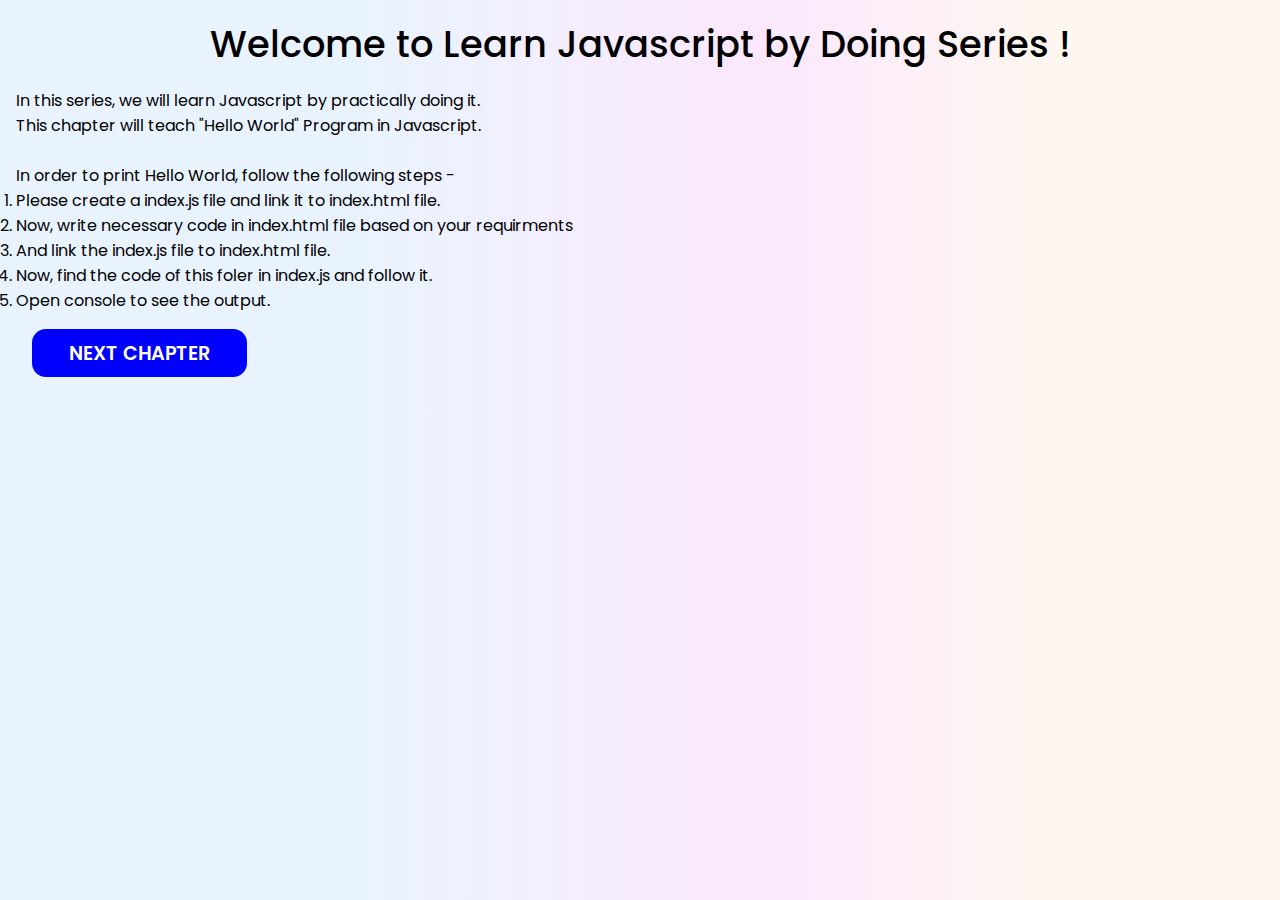
<file: begineers-part-1/ch-1_hello-world/index.html>
<!DOCTYPE html>
<html lang="en">
    <head>
        <meta charset="UTF-8">
        <meta http-equiv="X-UA-Compatible" content="IE=edge">
        <meta name="viewport" content="width=device-width, initial-scale=1.0">
        <title>Hellow World</title>
        <link rel="stylesheet" href="css/style.css">
    </head>
    <body>
        <main class="container">
            <div class="common-container">
                <h1 class="main-heading">
                    Welcome to Learn Javascript by Doing Series !
                </h1>
            </div>
            <p class="main-para">
                In this series, we will learn Javascript by practically doing it.
                <br>
                This chapter will teach "Hello World" Program in Javascript.
            </p>
            <br>
            <p class="secondnd-para">
                In order to print Hello World, follow the following steps -
                <ol>
                    <li>Please create a index.js file and link it to index.html file.</li>
                    <li>Now, write necessary code in index.html file based on your requirments</li>
                    <li>And link the index.js file to index.html file.</li>
                    <li>Now, find the code of this foler in index.js and follow it.</li>
                    <li>Open console to see the output.</li>
                </ol>
            </p>
            <a href="../ch-2_statements_and_comments/index.html">
                <button class="next-page">
                    NEXT CHAPTER
                </button>
            </a>
        </main>
        <script src="js/index.js"></script>
    </body>
</html>
</file>
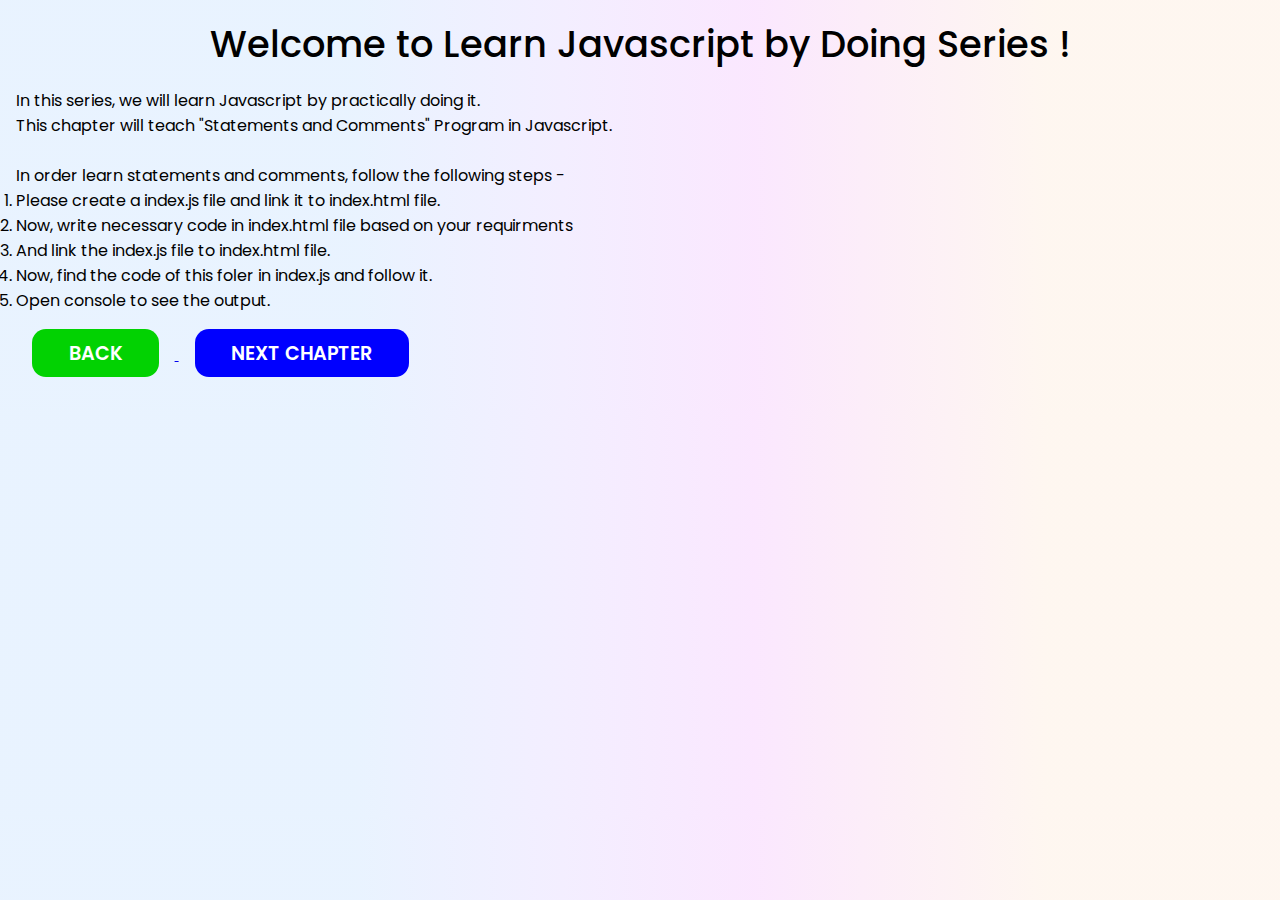
<file: begineers-part-1/ch-2_statements_and_comments/index.html>
<!DOCTYPE html>
<html lang="en">
    <head>
        <meta charset="UTF-8">
        <meta http-equiv="X-UA-Compatible" content="IE=edge">
        <meta name="viewport" content="width=device-width, initial-scale=1.0">
        <title>Hellow World</title>
        <link rel="stylesheet" href="css/style.css">
    </head>
    <body>
        <main class="container">
            <div class="common-container">
                <h1 class="main-heading">
                    Welcome to Learn Javascript by Doing Series !
                </h1>
            </div>
            <p class="main-para">
                In this series, we will learn Javascript by practically doing it.
                <br>
                This chapter will teach "Statements and Comments" Program in Javascript.
            </p>
            <br>
            <p class="secondnd-para">
                In order learn statements and comments, follow the following steps -
                <ol>
                    <li>Please create a index.js file and link it to index.html file.</li>
                    <li>Now, write necessary code in index.html file based on your requirments</li>
                    <li>And link the index.js file to index.html file.</li>
                    <li>Now, find the code of this foler in index.js and follow it.</li>
                    <li>Open console to see the output.</li>
                </ol>
            </p>
            <a href="../ch-1_hello-world/index.html">
                <button class="back-page">
                    BACK
                </button>
            </a>
            <a href="../ch-3_javascript_variables/index.html">
                <button class="next-page">
                    NEXT CHAPTER
                </button>
            </a>
        </main>
        <script src="js/index.js"></script>
    </body>
</html>
</file>
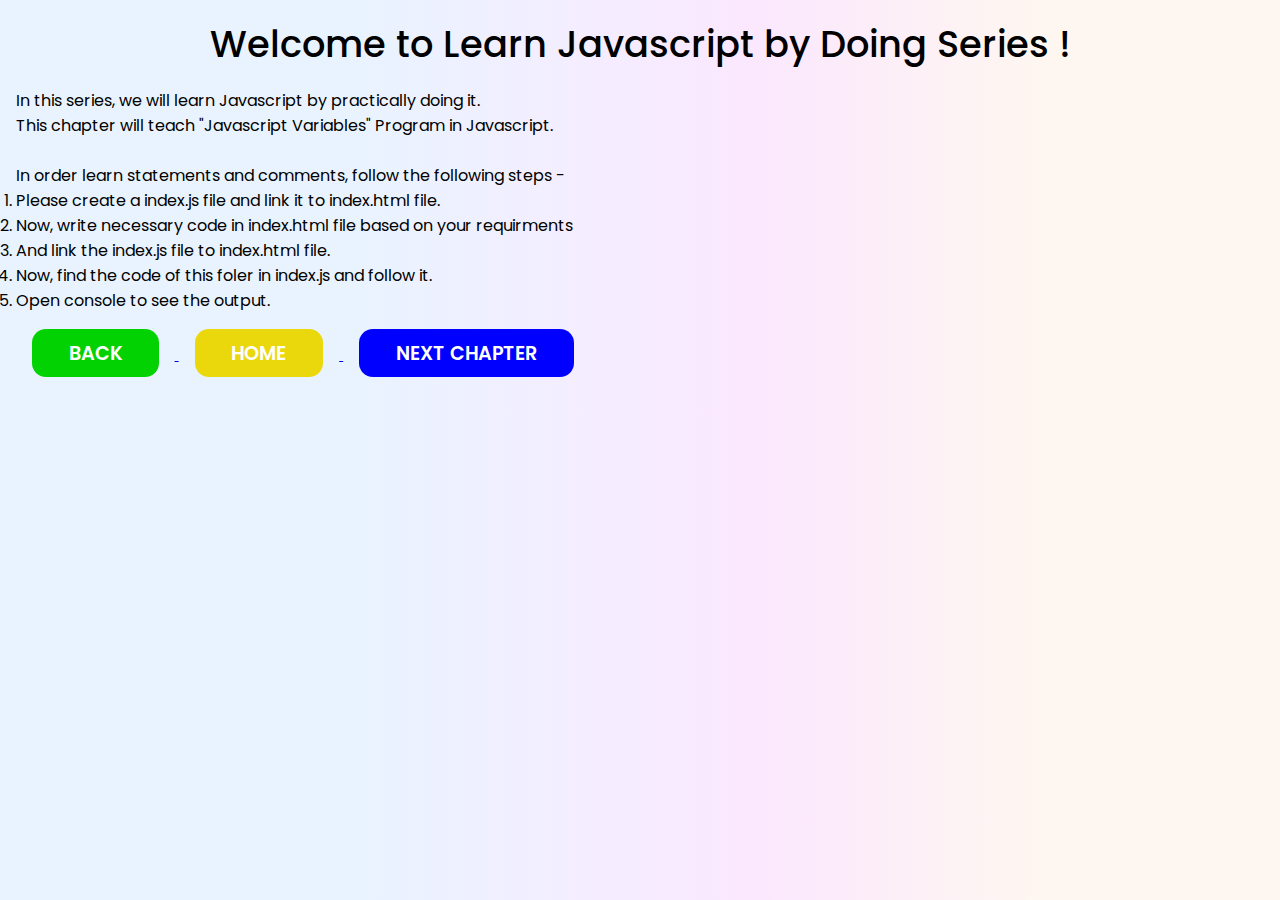
<file: begineers-part-1/ch-3_javascript_variables/index.html>
<!DOCTYPE html>
<html lang="en">
    <head>
        <meta charset="UTF-8">
        <meta http-equiv="X-UA-Compatible" content="IE=edge">
        <meta name="viewport" content="width=device-width, initial-scale=1.0">
        <title>Hellow World</title>
        <link rel="stylesheet" href="css/style.css">
    </head>
    <body>
        <main class="container">
            <div class="common-container">
                <h1 class="main-heading">
                    Welcome to Learn Javascript by Doing Series !
                </h1>
            </div>
            <p class="main-para">
                In this series, we will learn Javascript by practically doing it.
                <br>
                This chapter will teach "Javascript Variables" Program in Javascript.
            </p>
            <br>
            <p class="secondnd-para">
                In order learn statements and comments, follow the following steps -
                <ol>
                    <li>Please create a index.js file and link it to index.html file.</li>
                    <li>Now, write necessary code in index.html file based on your requirments</li>
                    <li>And link the index.js file to index.html file.</li>
                    <li>Now, find the code of this foler in index.js and follow it.</li>
                    <li>Open console to see the output.</li>
                </ol>
            </p>
            <a href="../ch-2_statements_and_comments/index.html">
                <button class="back-page">
                    BACK
                </button>
            </a>
            <a href="../ch-1_hello-world/index.html">
                <button class="home-page">
                    HOME
                </button>
            </a>
            <a href="../ch-4_operators_in_javascript/index.html">
                <button class="next-page">
                    NEXT CHAPTER
                </button>
            </a>
        </main>
        <script src="js/index.js"></script>
    </body>
</html>
</file>
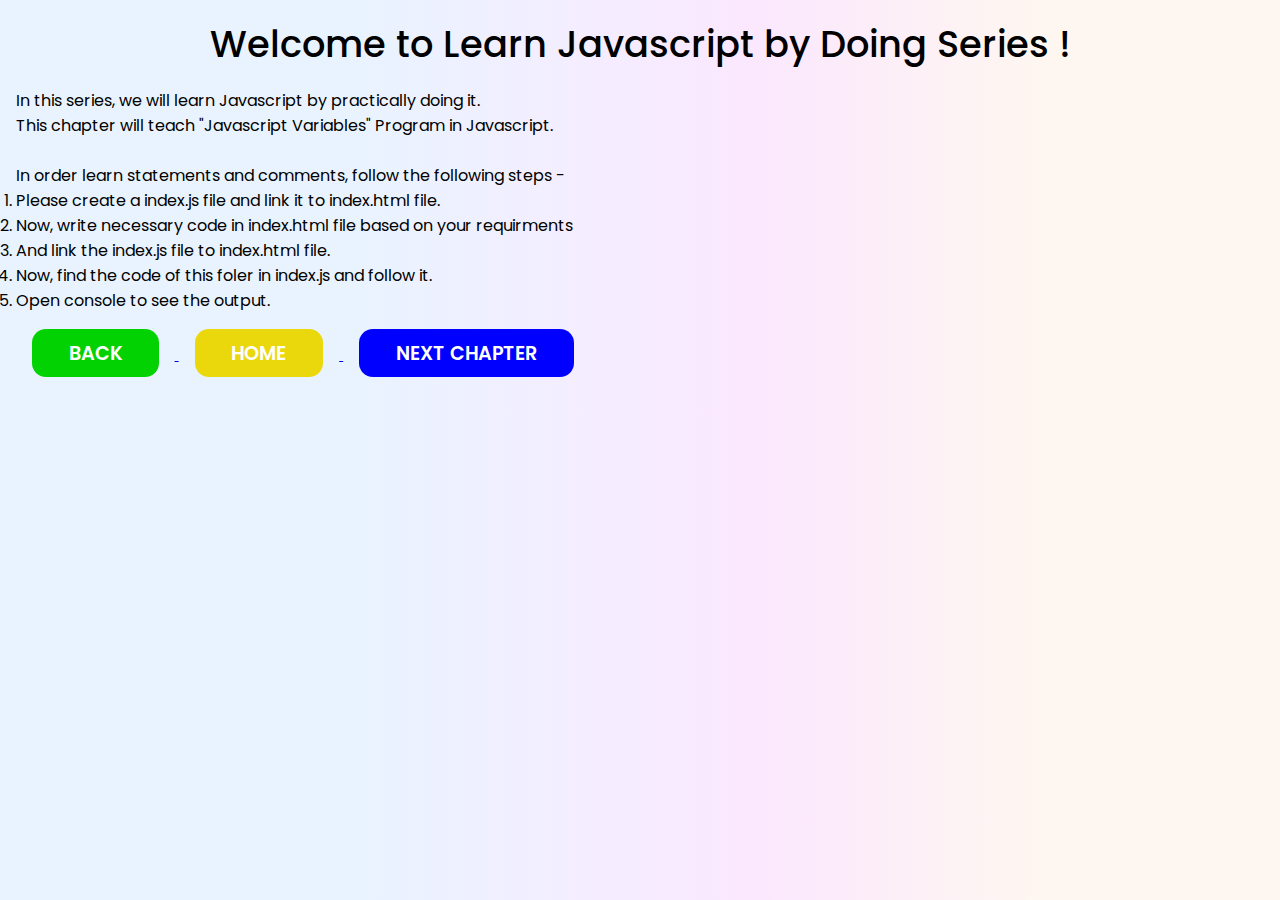
<file: begineers-part-1/ch-4_operators_in_javascript/index.html>
<!DOCTYPE html>
<html lang="en">
    <head>
        <meta charset="UTF-8">
        <meta http-equiv="X-UA-Compatible" content="IE=edge">
        <meta name="viewport" content="width=device-width, initial-scale=1.0">
        <title>Hellow World</title>
        <link rel="stylesheet" href="css/style.css">
    </head>
    <body>
        <main class="container">
            <div class="common-container">
                <h1 class="main-heading">
                    Welcome to Learn Javascript by Doing Series !
                </h1>
            </div>
            <p class="main-para">
                In this series, we will learn Javascript by practically doing it.
                <br>
                This chapter will teach "Javascript Variables" Program in Javascript.
            </p>
            <br>
            <p class="secondnd-para">
                In order learn statements and comments, follow the following steps -
                <ol>
                    <li>Please create a index.js file and link it to index.html file.</li>
                    <li>Now, write necessary code in index.html file based on your requirments</li>
                    <li>And link the index.js file to index.html file.</li>
                    <li>Now, find the code of this foler in index.js and follow it.</li>
                    <li>Open console to see the output.</li>
                </ol>
            </p>
            <a href="../ch-3_javascript_variables/index.html">
                <button class="back-page">
                    BACK
                </button>
            </a>
            <a href="../ch-1_hello-world/index.html">
                <button class="home-page">
                    HOME
                </button>
            </a>
            <a href="../ch-5_operators_in_javascript/index.html">
                <button class="next-page">
                    NEXT CHAPTER
                </button>
            </a>
        </main>
        <script src="js/index.js"></script>
    </body>
</html>
</file>
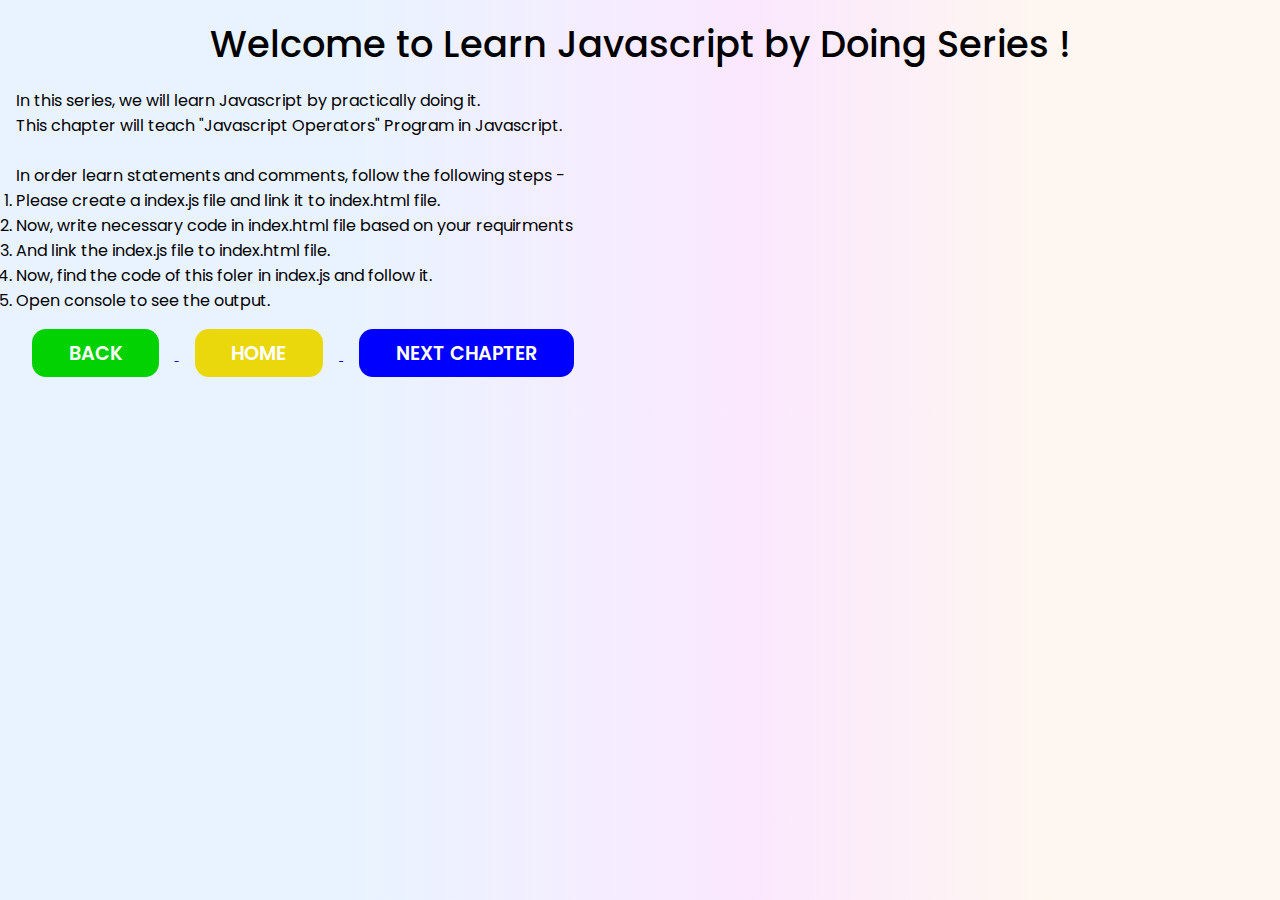
<file: begineers-part-1/ch-5_operators_in_javascript/index.html>
<!DOCTYPE html>
<html lang="en">
    <head>
        <meta charset="UTF-8">
        <meta http-equiv="X-UA-Compatible" content="IE=edge">
        <meta name="viewport" content="width=device-width, initial-scale=1.0">
        <title>Hellow World</title>
        <link rel="stylesheet" href="css/style.css">
    </head>
    <body>
        <main class="container">
            <div class="common-container">
                <h1 class="main-heading">
                    Welcome to Learn Javascript by Doing Series !
                </h1>
            </div>
            <p class="main-para">
                In this series, we will learn Javascript by practically doing it.
                <br>
                This chapter will teach "Javascript Operators" Program in Javascript.
            </p>
            <br>
            <p class="secondnd-para">
                In order learn statements and comments, follow the following steps -
                <ol>
                    <li>Please create a index.js file and link it to index.html file.</li>
                    <li>Now, write necessary code in index.html file based on your requirments</li>
                    <li>And link the index.js file to index.html file.</li>
                    <li>Now, find the code of this foler in index.js and follow it.</li>
                    <li>Open console to see the output.</li>
                </ol>
            </p>
            <a href="../ch-4_operators_in_javascript/index.html">
                <button class="back-page">
                    BACK
                </button>
            </a>
            <a href="../ch-1_hello-world/index.html">
                <button class="home-page">
                    HOME
                </button>
            </a>
            <a href="../ch-6_conditional_statements/index.html">
                <button class="next-page">
                    NEXT CHAPTER
                </button>
            </a>
        </main>
        <script src="js/index.js"></script>
    </body>
</html>
</file>
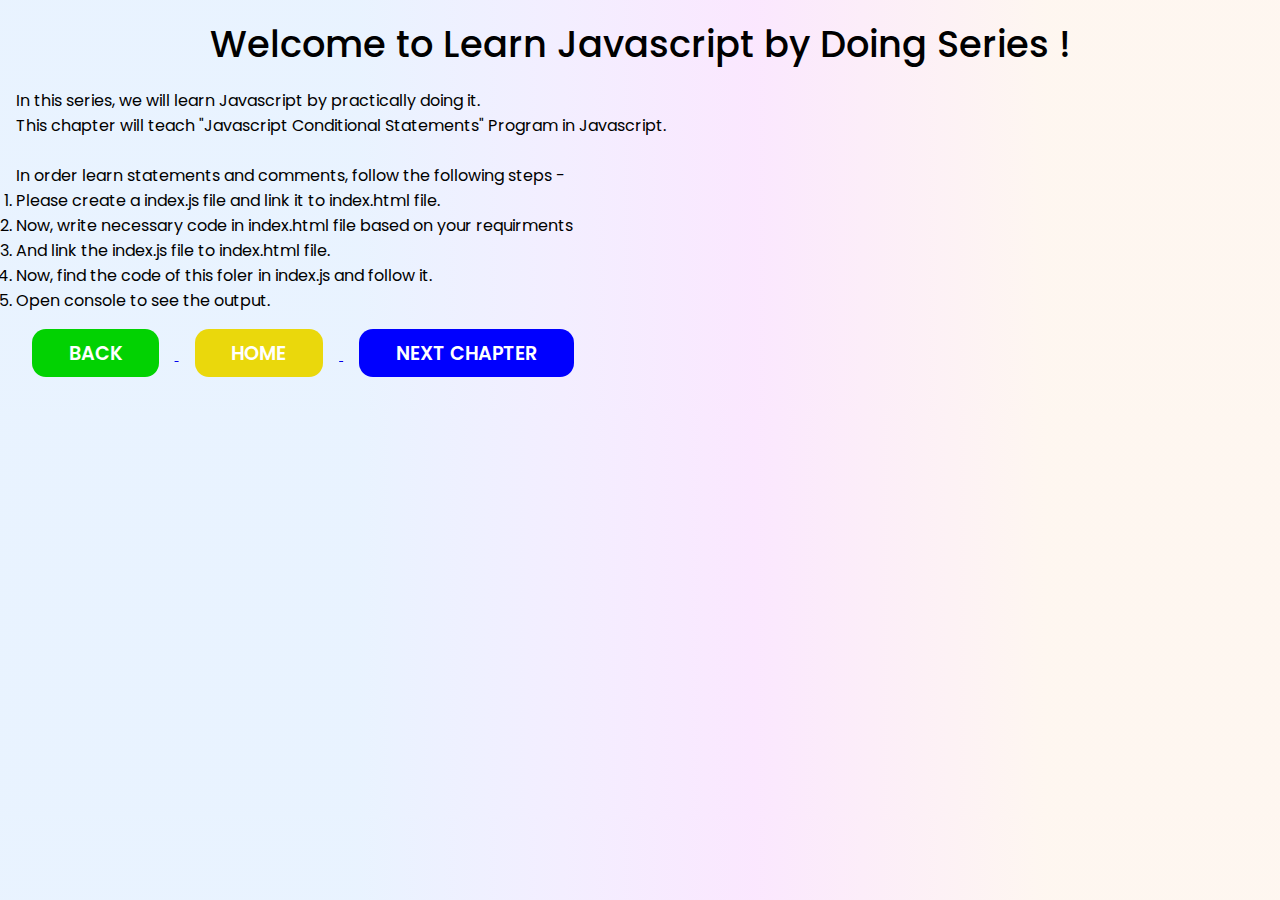
<file: begineers-part-1/ch-6_conditional_statements/index.html>
<!DOCTYPE html>
<html lang="en">
    <head>
        <meta charset="UTF-8">
        <meta http-equiv="X-UA-Compatible" content="IE=edge">
        <meta name="viewport" content="width=device-width, initial-scale=1.0">
        <title>Hellow World</title>
        <link rel="stylesheet" href="css/style.css">
    </head>
    <body>
        <main class="container">
            <div class="common-container">
                <h1 class="main-heading">
                    Welcome to Learn Javascript by Doing Series !
                </h1>
            </div>
            <p class="main-para">
                In this series, we will learn Javascript by practically doing it.
                <br>
                This chapter will teach "Javascript Conditional Statements" Program in Javascript.
            </p>
            <br>
            <p class="secondnd-para">
                In order learn statements and comments, follow the following steps -
                <ol>
                    <li>Please create a index.js file and link it to index.html file.</li>
                    <li>Now, write necessary code in index.html file based on your requirments</li>
                    <li>And link the index.js file to index.html file.</li>
                    <li>Now, find the code of this foler in index.js and follow it.</li>
                    <li>Open console to see the output.</li>
                </ol>
            </p>
            <a href="../ch-3_javascript_variables/index.html">
                <button class="back-page">
                    BACK
                </button>
            </a>
            <a href="../ch-1_hello-world/index.html">
                <button class="home-page">
                    HOME
                </button>
            </a>
            <a href="../ch-7_loops_in_javascript/index.html">
                <button class="next-page">
                    NEXT CHAPTER
                </button>
            </a>
        </main>
        <!-- <script src="js/index.js"></script> -->
        <script src="js/even_odd.js"></script>
    </body>
</html>
</file>
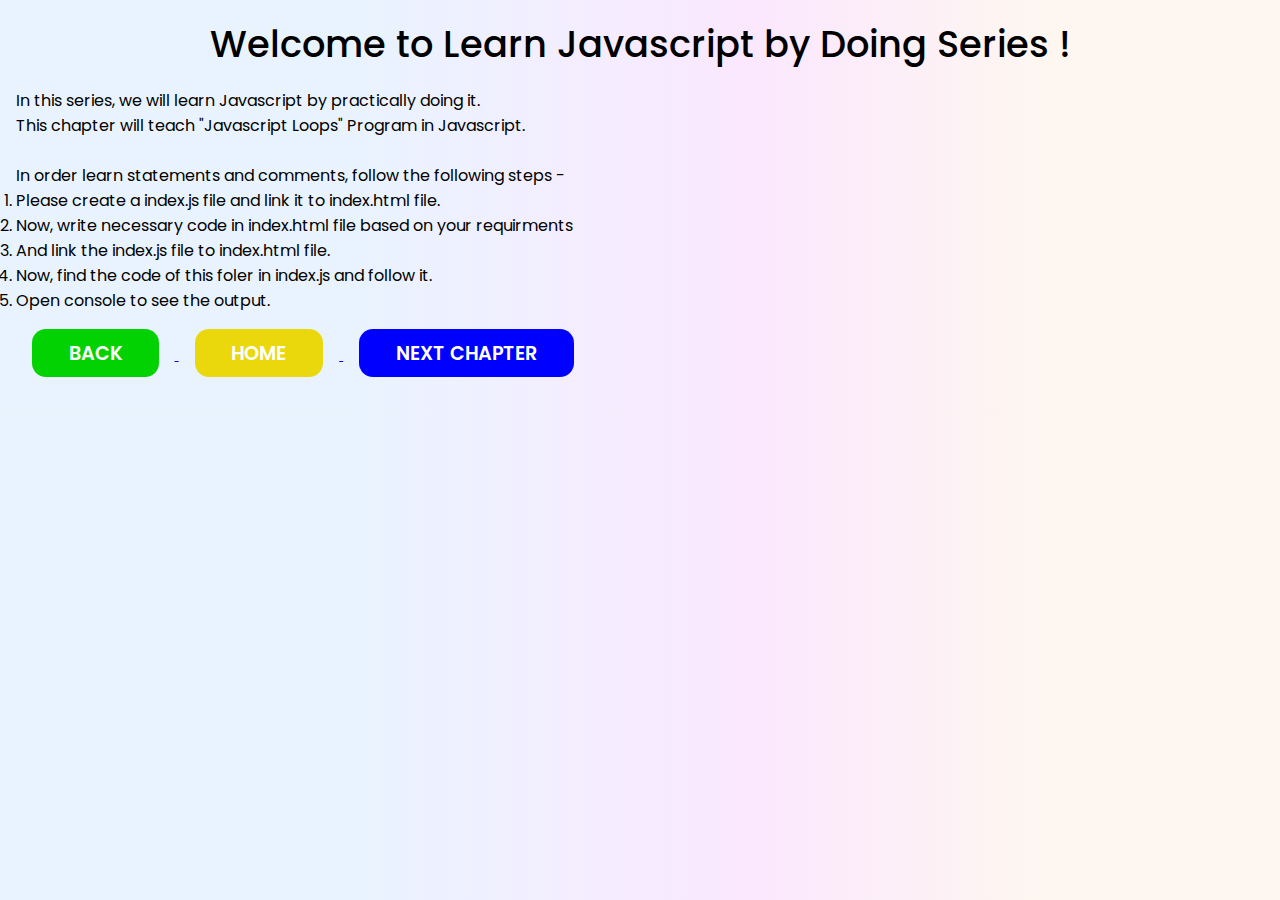
<file: begineers-part-1/ch-7_loops_in_javascript/index.html>
<!DOCTYPE html>
<html lang="en">
    <head>
        <meta charset="UTF-8">
        <meta http-equiv="X-UA-Compatible" content="IE=edge">
        <meta name="viewport" content="width=device-width, initial-scale=1.0">
        <title>Hellow World</title>
        <link rel="stylesheet" href="css/style.css">
    </head>
    <body>
        <main class="container">
            <div class="common-container">
                <h1 class="main-heading">
                    Welcome to Learn Javascript by Doing Series !
                </h1>
            </div>
            <p class="main-para">
                In this series, we will learn Javascript by practically doing it.
                <br>
                This chapter will teach "Javascript Loops" Program in Javascript.
            </p>
            <br>
            <p class="secondnd-para">
                In order learn statements and comments, follow the following steps -
                <ol>
                    <li>Please create a index.js file and link it to index.html file.</li>
                    <li>Now, write necessary code in index.html file based on your requirments</li>
                    <li>And link the index.js file to index.html file.</li>
                    <li>Now, find the code of this foler in index.js and follow it.</li>
                    <li>Open console to see the output.</li>
                </ol>
            </p>
            <a href="../ch-6_conditional_statements/index.html">
                <button class="back-page">
                    BACK
                </button>
            </a>
            <a href="../ch-1_hello-world/index.html">
                <button class="home-page">
                    HOME
                </button>
            </a>
            <a href="../ch-7_loops_in_javascript/index.html">
                <button class="next-page">
                    NEXT CHAPTER
                </button>
            </a>
        </main>
        <script src="js/index.js"></script>
    </body>
</html>
</file>
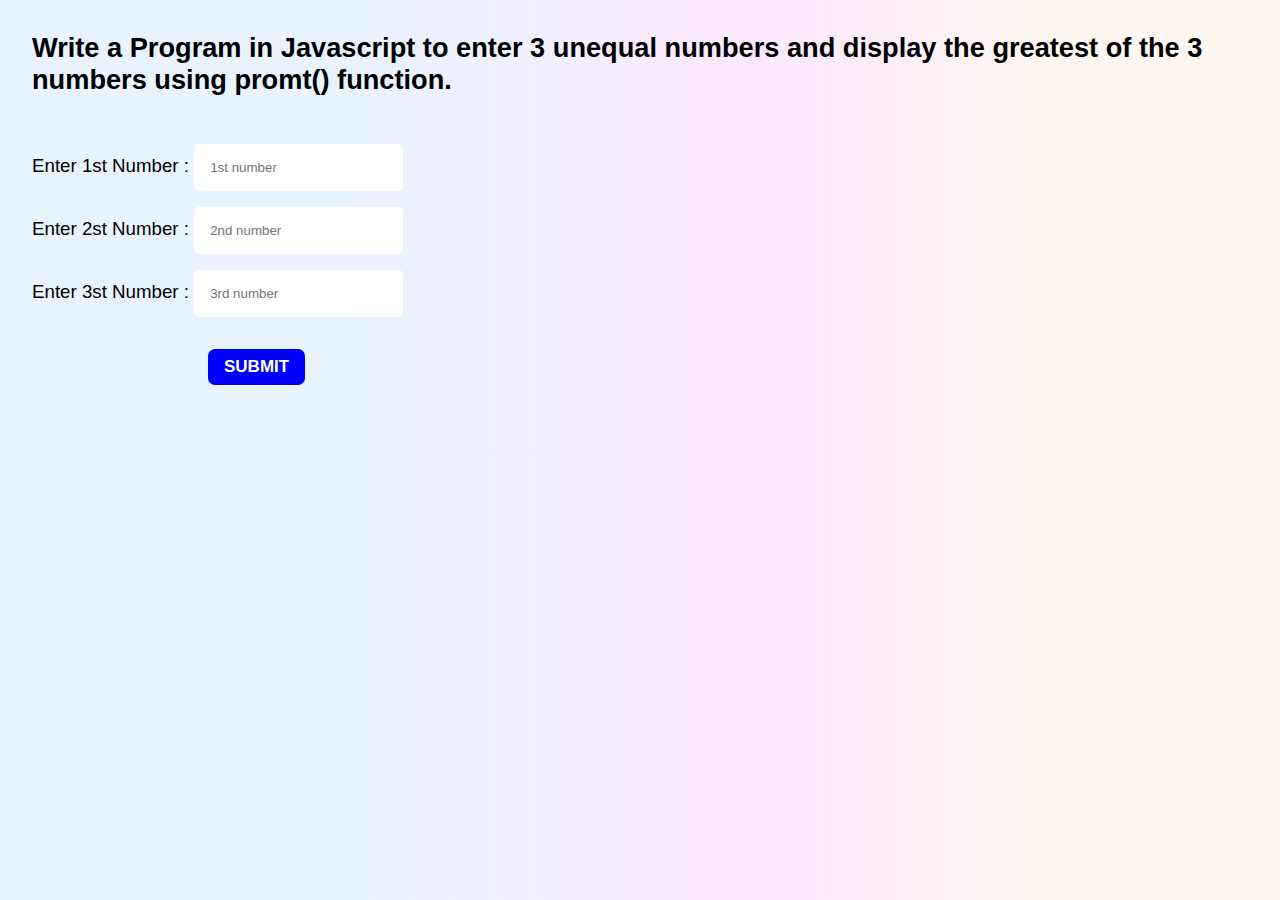
<file: begineers-part-1/ch-6_conditional_statements/greatest_numbersOf3/index.html>
<!DOCTYPE html>
<html lang="en">
	<head>
		<meta charset="UTF-8" />
		<meta http-equiv="X-UA-Compatible" content="IE=edge" />
		<meta name="viewport" content="width=device-width, initial-scale=1.0" />
		<title>Document</title>
		<style>
			.container {
				padding: 2rem;
			}

			@import url(https://fonts.bunny.net/css?family=poppins:100,100i,200,200i,300,300i,400,400i,500,500i,600,600i,700,700i,800,800i,900,900i);

			* {
				margin: 0;
				padding: 0;
				box-sizing: border-box;
				font-family: "Poppins", sans-serif;
			}

			body {
				background: linear-gradient(
					90deg,
					rgba(37, 138, 252, 0.1) 27.64%,
					rgba(136, 91, 255, 0.1) 43.42%,
					rgba(213, 23, 247, 0.1) 58.83%,
					rgba(246, 173, 109, 0.1) 81.81%
				);
			}

			.center-container {
				display: flex;
				justify-content: center;
				align-items: center;
			}

			.main-heading {
				font-weight: 600;
				font-size: 1.7rem;
				margin-bottom: 2rem;
			}

			.number-input h3 {
				font-weight: 500;
			}

			.number-input input[type="number"] {
				padding: 1rem;
				margin-top: 1rem;
				border-radius: 5px;
				border: 0px solid white;
			}

			.submit-btn {
				border-radius: 7px;
				padding: 0.5rem 1rem;
				background: blue;
				color: white;
				border: 0;
				margin: 2rem 0rem 2rem 11rem;
				font-weight: 600;
				font-size: 17px;

				cursor: pointer;
				outline: none;
				transition: 0.2s all;
			}

			.submit-btn:active {
				transform: scale(0.95);
				/* Scaling button to 0.98 to its original size */
				box-shadow: 5px 3px 28px 1px rgba(0, 0, 0, 0.24);
				/* Lowering the shadow */
			}
		</style>
	</head>
	<body>
		<main class="container">
			<div class="center-container">
				<h1 class="main-heading">
					Write a Program in Javascript to enter 3 unequal numbers and display
					the greatest of the 3 numbers using promt() function.
				</h1>
			</div>

			<div class="number-input">
				<form onsubmit="biggest_number()">
					<h3 class="fnumber">
						Enter 1st Number :
						<input
							type="number"
							placeholder="1st number"
							id="fnumber"
							autocomplete="on"
							required />
					</h3>

					<h3 class="snumber">
						Enter 2st Number :
						<input
							type="number"
							placeholder="2nd number"
							id="snumber"
							autocomplete="on"
							required />
					</h3>

					<h3 class="tnumber">
						Enter 3st Number :
						<input
							type="number"
							placeholder="3rd number"
							id="tnumber"
							autocomplete="on"
							required />
					</h3>

					<!-- <div class="center-container"> -->
					<button class="submit-btn">SUBMIT</button>
					<!-- </div> -->
				</form>
			</div>
		</main>
		<script src="script.js"></script>
	</body>
</html>
</file>
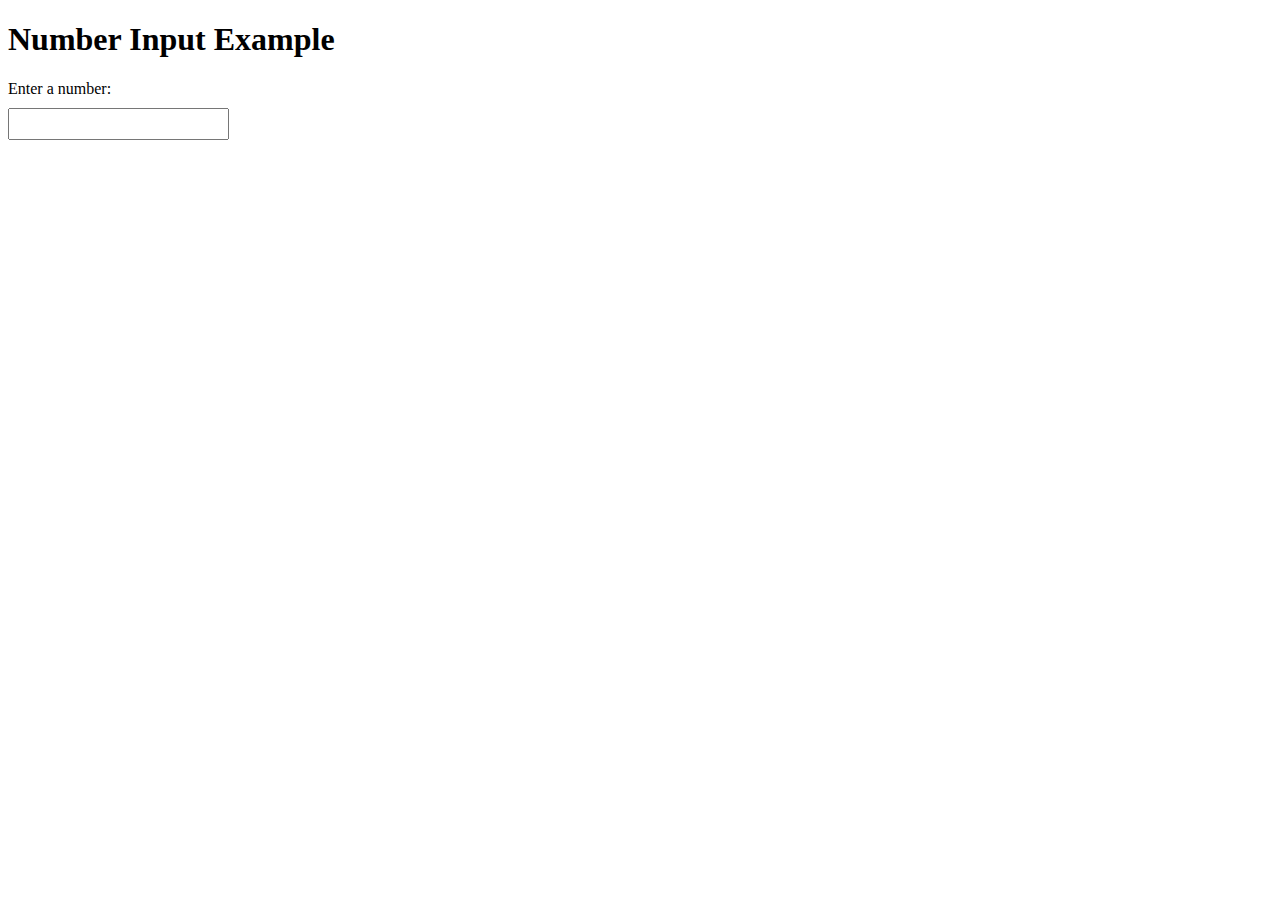
<file: begineers-part-1/ch-6_conditional_statements/numbers_assignment_inktop/index.html>
<!DOCTYPE html>
<html>
    <head>
        <meta charset="UTF-8">
        <title>Number Input Example</title>
        <style>
      label {
        display: block;
        margin-bottom: 10px;
      }

  input[type="text"] {
    padding: 5px;
    font-size: 16px;
  }
  
  #message {
    margin-top: 10px;
    color: red;
    font-weight: bold;
  }
  
  #results {
    margin-top: 10px;
  }
        </style>
    </head>
    <body>
        <h1>Number Input Example</h1>
        <label for="number-input">Enter a number:</label>
        <input type="text" id="number-input">
        <div id="message"></div>
        <div id="results"></div>
        <script>
      const input = document.getElementById('number-input');
      const message = document.getElementById('message');
      const results = document.getElementById('results');
  input.addEventListener('input', () => {
    let value = parseInt(input.value);
    if (isNaN(value)) {
      message.textContent = '';
      results.innerHTML = '';
      return;
    }
    
    // Show message if value is negative
    if (value < 0) {
      message.textContent = 'Please enter a positive number.';
      results.innerHTML = '';
    } 
    // Show next three even numbers if value is even
    else if (value % 2 === 0) {
      message.textContent = '';
      results.innerHTML = '';
      for (let i = 1; i <= 3; i++) {
        const evenNumber = value + (2 * i);
        results.innerHTML += `${evenNumber} `;
      }
    }
    // Show next three odd numbers if value is odd
    else {
      message.textContent = '';
      results.innerHTML = '';
      for (let i = 1; i <= 3; i++) {
        const oddNumber = value + (2 * i - 1);
        results.innerHTML += `${oddNumber} `;
      }
    }
  });
        </script>
    </body>
</html>
</file>
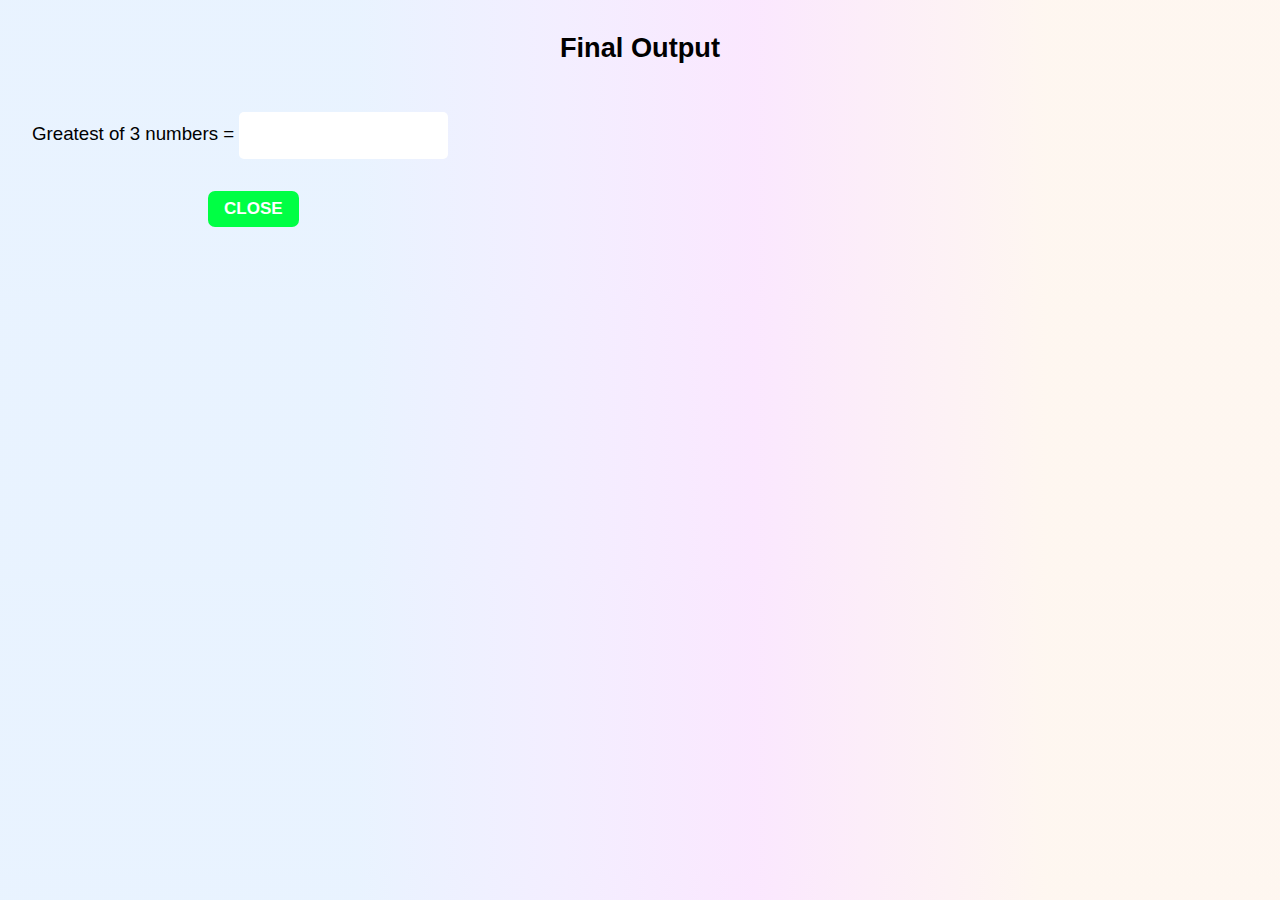
<file: begineers-part-1/ch-6_conditional_statements/greatest_numbersOf3/result.html>
<!DOCTYPE html>
<html lang="en">
	<head>
		<meta charset="UTF-8" />
		<meta http-equiv="X-UA-Compatible" content="IE=edge" />
		<meta name="viewport" content="width=device-width, initial-scale=1.0" />
		<title>Output</title>

		<style>
			.container {
				padding: 2rem;
			}

			@import url(https://fonts.bunny.net/css?family=poppins:100,100i,200,200i,300,300i,400,400i,500,500i,600,600i,700,700i,800,800i,900,900i);

			* {
				margin: 0;
				padding: 0;
				box-sizing: border-box;
				font-family: "Poppins", sans-serif;
			}

			body {
				background: linear-gradient(
					90deg,
					rgba(37, 138, 252, 0.1) 27.64%,
					rgba(136, 91, 255, 0.1) 43.42%,
					rgba(213, 23, 247, 0.1) 58.83%,
					rgba(246, 173, 109, 0.1) 81.81%
				);
			}

			.center-container {
				display: flex;
				justify-content: center;
				align-items: center;
			}

			.main-heading {
				font-weight: 600;
				font-size: 1.7rem;
				margin-bottom: 2rem;
			}

			.number-input h3 {
				font-weight: 500;
			}

			.number-input input[type="text"] {
				padding: 1rem;
				margin-top: 1rem;
				border-radius: 5px;
				border: 0px solid white;
			}

			.close-btn {
				border-radius: 7px;
				padding: 0.5rem 1rem;
				background: rgb(0, 255, 68);
				color: white;
				border: 0;
				margin: 2rem 0rem 2rem 11rem;
				font-weight: 600;
				font-size: 17px;

				cursor: pointer;
				outline: none;
				transition: 0.2s all;
			}

			.close-btn:hover {
				background: rgb(9, 214, 64);
			}

			.submit-btn:active {
				transform: scale(0.95);
				/* Scaling button to 0.98 to its original size */
				box-shadow: 5px 3px 28px 1px rgba(0, 0, 0, 0.24);
				/* Lowering the shadow */
			}
		</style>
	</head>
	<body>
		<main class="container">
			<div class="center-container">
				<h1 class="main-heading">Final Output</h1>
			</div>

			<div class="number-input">
				<h3 class="fnumber">
					Greatest of 3 numbers =
					<input
						type="text"
						id="final_number"
						autocomplete="off"
						name="output" />
				</h3>

				<a href="index.html">
					<button class="close-btn">CLOSE</button>
				</a>
			</div>
		</main>
		<script src="script.js"></script>
	</body>
</html>
</file>
<file: begineers-part-1/ch-1_hello-world/css/style.css>
@import url(https://fonts.bunny.net/css?family=poppins:100,100i,200,200i,300,300i,400,400i,500,500i,600,600i,700,700i,800,800i,900,900i);

* {
    margin: 0;
    padding: 0;
    box-sizing: border-box;
    font-family: 'Poppins', sans-serif;
    scroll-behavior: smooth;
}

body {
    background: linear-gradient(90deg, rgba(37, 138, 252, 0.100) 27.64%, rgba(136, 91, 255, 0.100) 43.42%, rgba(213, 23, 247, 0.100) 58.83%, rgba(246, 173, 109, 0.100) 81.81%);
}

.container {
    padding: 1rem;
}

.common-container {
    display: flex;
    flex-direction: column;
    text-align: center;
    align-items: center;
    justify-content: center;
}

.main-heading {
    font-weight: 500;
    font-size: 2.3rem;
    align-self: center;
    display: flex;
}

.main-para {
    margin-top: 1rem;
}

.second-para>ol {
    margin-left: 1rem;
}

.next-page {
    margin: 1rem;
    padding: 0.6rem 2.3rem;
    font-size: 1.2rem;
    font-weight: 600;
    background: blue;
    color: white;
    border: none;
    border-radius: 14px;
}

.next-page:hover {
    background: rgb(9, 9, 173);
    color: whitesmoke;
    transition: 0.4s;
}
</file>
<file: begineers-part-1/ch-2_statements_and_comments/css/style.css>
@import url(https://fonts.bunny.net/css?family=poppins:100,100i,200,200i,300,300i,400,400i,500,500i,600,600i,700,700i,800,800i,900,900i);

* {
    margin: 0;
    padding: 0;
    box-sizing: border-box;
    font-family: 'Poppins', sans-serif;
}

body {
    background: linear-gradient(90deg, rgba(37, 138, 252, 0.100) 27.64%, rgba(136, 91, 255, 0.100) 43.42%, rgba(213, 23, 247, 0.100) 58.83%, rgba(246, 173, 109, 0.100) 81.81%);
}

.container {
    padding: 1rem;
}

.common-container {
    display: flex;
    flex-direction: column;
    text-align: center;
    align-items: center;
    justify-content: center;
}

.main-heading {
    font-weight: 500;
    font-size: 2.3rem;
    align-self: center;
    display: flex;
}

.main-para {
    margin-top: 1rem;
}

.second-para>ol {
    margin-left: 1rem;
}

.back-page {
    margin: 1rem;
    padding: 0.6rem 2.3rem;
    font-size: 1.2rem;
    font-weight: 600;
    background: rgb(2, 210, 2);
    color: white;
    border: none;
    border-radius: 14px;
}

.back-page:hover {
    background: rgb(38, 174, 38);
    color: whitesmoke;
    transition: 0.4s;
}

.next-page {
    margin: 1rem;
    padding: 0.6rem 2.3rem;
    font-size: 1.2rem;
    font-weight: 600;
    background: blue;
    color: white;
    border: none;
    border-radius: 14px;
}

.next-page:hover {
    background: rgb(9, 9, 173);
    color: whitesmoke;
    transition: 0.4s;
}
</file>
<file: begineers-part-1/ch-3_javascript_variables/css/style.css>
@import url(https://fonts.bunny.net/css?family=poppins:100,100i,200,200i,300,300i,400,400i,500,500i,600,600i,700,700i,800,800i,900,900i);

* {
    margin: 0;
    padding: 0;
    box-sizing: border-box;
    font-family: 'Poppins', sans-serif;
}

body {
    background: linear-gradient(90deg, rgba(37, 138, 252, 0.100) 27.64%, rgba(136, 91, 255, 0.100) 43.42%, rgba(213, 23, 247, 0.100) 58.83%, rgba(246, 173, 109, 0.100) 81.81%);
}

.container {
    padding: 1rem;
}

.common-container {
    display: flex;
    flex-direction: column;
    text-align: center;
    align-items: center;
    justify-content: center;
}

.main-heading {
    font-weight: 500;
    font-size: 2.3rem;
    align-self: center;
    display: flex;
}

.main-para {
    margin-top: 1rem;
}

.second-para>ol {
    margin-left: 1rem;
}

.back-page {
    margin: 1rem;
    padding: 0.6rem 2.3rem;
    font-size: 1.2rem;
    font-weight: 600;
    background: rgb(2, 210, 2);
    color: white;
    border: none;
    border-radius: 14px;
}

.back-page:hover {
    background: rgb(38, 174, 38);
    color: whitesmoke;
    transition: 0.4s;
}

.home-page {
    margin: 1rem;
    padding: 0.6rem 2.3rem;
    font-size: 1.2rem;
    font-weight: 600;
    background: rgb(234, 216, 12);
    color: white;
    border: none;
    border-radius: 14px;
}

.home-page:hover {
    background: rgb(211, 219, 61);
    color: whitesmoke;
    transition: 0.4s;
}

.next-page {
    margin: 1rem;
    padding: 0.6rem 2.3rem;
    font-size: 1.2rem;
    font-weight: 600;
    background: blue;
    color: white;
    border: none;
    border-radius: 14px;
}

.next-page:hover {
    background: rgb(9, 9, 173);
    color: whitesmoke;
    transition: 0.4s;
}
</file>
<file: begineers-part-1/ch-4_operators_in_javascript/css/style.css>
@import url(https://fonts.bunny.net/css?family=poppins:100,100i,200,200i,300,300i,400,400i,500,500i,600,600i,700,700i,800,800i,900,900i);

* {
    margin: 0;
    padding: 0;
    box-sizing: border-box;
    font-family: 'Poppins', sans-serif;
}

body {
    background: linear-gradient(90deg, rgba(37, 138, 252, 0.100) 27.64%, rgba(136, 91, 255, 0.100) 43.42%, rgba(213, 23, 247, 0.100) 58.83%, rgba(246, 173, 109, 0.100) 81.81%);
}

.container {
    padding: 1rem;
}

.common-container {
    display: flex;
    flex-direction: column;
    text-align: center;
    align-items: center;
    justify-content: center;
}

.main-heading {
    font-weight: 500;
    font-size: 2.3rem;
    align-self: center;
    display: flex;
}

.main-para {
    margin-top: 1rem;
}

.second-para>ol {
    margin-left: 1rem;
}

.back-page {
    margin: 1rem;
    padding: 0.6rem 2.3rem;
    font-size: 1.2rem;
    font-weight: 600;
    background: rgb(2, 210, 2);
    color: white;
    border: none;
    border-radius: 14px;
}

.back-page:hover {
    background: rgb(38, 174, 38);
    color: whitesmoke;
    transition: 0.4s;
}

.home-page {
    margin: 1rem;
    padding: 0.6rem 2.3rem;
    font-size: 1.2rem;
    font-weight: 600;
    background: rgb(234, 216, 12);
    color: white;
    border: none;
    border-radius: 14px;
}

.home-page:hover {
    background: rgb(211, 219, 61);
    color: whitesmoke;
    transition: 0.4s;
}

.next-page {
    margin: 1rem;
    padding: 0.6rem 2.3rem;
    font-size: 1.2rem;
    font-weight: 600;
    background: blue;
    color: white;
    border: none;
    border-radius: 14px;
}

.next-page:hover {
    background: rgb(9, 9, 173);
    color: whitesmoke;
    transition: 0.4s;
}
</file>
<file: begineers-part-1/ch-5_operators_in_javascript/css/style.css>
@import url(https://fonts.bunny.net/css?family=poppins:100,100i,200,200i,300,300i,400,400i,500,500i,600,600i,700,700i,800,800i,900,900i);

* {
    margin: 0;
    padding: 0;
    box-sizing: border-box;
    font-family: 'Poppins', sans-serif;
}

body {
    background: linear-gradient(90deg, rgba(37, 138, 252, 0.100) 27.64%, rgba(136, 91, 255, 0.100) 43.42%, rgba(213, 23, 247, 0.100) 58.83%, rgba(246, 173, 109, 0.100) 81.81%);
}

.container {
    padding: 1rem;
}

.common-container {
    display: flex;
    flex-direction: column;
    text-align: center;
    align-items: center;
    justify-content: center;
}

.main-heading {
    font-weight: 500;
    font-size: 2.3rem;
    align-self: center;
    display: flex;
}

.main-para {
    margin-top: 1rem;
}

.second-para>ol {
    margin-left: 1rem;
}

.back-page {
    margin: 1rem;
    padding: 0.6rem 2.3rem;
    font-size: 1.2rem;
    font-weight: 600;
    background: rgb(2, 210, 2);
    color: white;
    border: none;
    border-radius: 14px;
}

.back-page:hover {
    background: rgb(38, 174, 38);
    color: whitesmoke;
    transition: 0.4s;
}

.home-page {
    margin: 1rem;
    padding: 0.6rem 2.3rem;
    font-size: 1.2rem;
    font-weight: 600;
    background: rgb(234, 216, 12);
    color: white;
    border: none;
    border-radius: 14px;
}

.home-page:hover {
    background: rgb(211, 219, 61);
    color: whitesmoke;
    transition: 0.4s;
}

.next-page {
    margin: 1rem;
    padding: 0.6rem 2.3rem;
    font-size: 1.2rem;
    font-weight: 600;
    background: blue;
    color: white;
    border: none;
    border-radius: 14px;
}

.next-page:hover {
    background: rgb(9, 9, 173);
    color: whitesmoke;
    transition: 0.4s;
}
</file>
<file: begineers-part-1/ch-6_conditional_statements/css/style.css>
@import url(https://fonts.bunny.net/css?family=poppins:100,100i,200,200i,300,300i,400,400i,500,500i,600,600i,700,700i,800,800i,900,900i);

* {
    margin: 0;
    padding: 0;
    box-sizing: border-box;
    font-family: 'Poppins', sans-serif;
}

body {
    background: linear-gradient(90deg, rgba(37, 138, 252, 0.100) 27.64%, rgba(136, 91, 255, 0.100) 43.42%, rgba(213, 23, 247, 0.100) 58.83%, rgba(246, 173, 109, 0.100) 81.81%);
}

.container {
    padding: 1rem;
}

.common-container {
    display: flex;
    flex-direction: column;
    text-align: center;
    align-items: center;
    justify-content: center;
}

.main-heading {
    font-weight: 500;
    font-size: 2.3rem;
    align-self: center;
    display: flex;
}

.main-para {
    margin-top: 1rem;
}

.second-para>ol {
    margin-left: 1rem;
}

.back-page {
    margin: 1rem;
    padding: 0.6rem 2.3rem;
    font-size: 1.2rem;
    font-weight: 600;
    background: rgb(2, 210, 2);
    color: white;
    border: none;
    border-radius: 14px;
}

.back-page:hover {
    background: rgb(38, 174, 38);
    color: whitesmoke;
    transition: 0.4s;
}

.home-page {
    margin: 1rem;
    padding: 0.6rem 2.3rem;
    font-size: 1.2rem;
    font-weight: 600;
    background: rgb(234, 216, 12);
    color: white;
    border: none;
    border-radius: 14px;
}

.home-page:hover {
    background: rgb(211, 219, 61);
    color: whitesmoke;
    transition: 0.4s;
}

.next-page {
    margin: 1rem;
    padding: 0.6rem 2.3rem;
    font-size: 1.2rem;
    font-weight: 600;
    background: blue;
    color: white;
    border: none;
    border-radius: 14px;
}

.next-page:hover {
    background: rgb(9, 9, 173);
    color: whitesmoke;
    transition: 0.4s;
}
</file>
<file: begineers-part-1/ch-7_loops_in_javascript/css/style.css>
@import url(https://fonts.bunny.net/css?family=poppins:100,100i,200,200i,300,300i,400,400i,500,500i,600,600i,700,700i,800,800i,900,900i);

* {
    margin: 0;
    padding: 0;
    box-sizing: border-box;
    font-family: 'Poppins', sans-serif;
}

body {
    background: linear-gradient(90deg, rgba(37, 138, 252, 0.100) 27.64%, rgba(136, 91, 255, 0.100) 43.42%, rgba(213, 23, 247, 0.100) 58.83%, rgba(246, 173, 109, 0.100) 81.81%);
}

.container {
    padding: 1rem;
}

.common-container {
    display: flex;
    flex-direction: column;
    text-align: center;
    align-items: center;
    justify-content: center;
}

.main-heading {
    font-weight: 500;
    font-size: 2.3rem;
    align-self: center;
    display: flex;
}

.main-para {
    margin-top: 1rem;
}

.second-para>ol {
    margin-left: 1rem;
}

.back-page {
    margin: 1rem;
    padding: 0.6rem 2.3rem;
    font-size: 1.2rem;
    font-weight: 600;
    background: rgb(2, 210, 2);
    color: white;
    border: none;
    border-radius: 14px;
}

.back-page:hover {
    background: rgb(38, 174, 38);
    color: whitesmoke;
    transition: 0.4s;
}

.home-page {
    margin: 1rem;
    padding: 0.6rem 2.3rem;
    font-size: 1.2rem;
    font-weight: 600;
    background: rgb(234, 216, 12);
    color: white;
    border: none;
    border-radius: 14px;
}

.home-page:hover {
    background: rgb(211, 219, 61);
    color: whitesmoke;
    transition: 0.4s;
}

.next-page {
    margin: 1rem;
    padding: 0.6rem 2.3rem;
    font-size: 1.2rem;
    font-weight: 600;
    background: blue;
    color: white;
    border: none;
    border-radius: 14px;
}

.next-page:hover {
    background: rgb(9, 9, 173);
    color: whitesmoke;
    transition: 0.4s;
}
</file>
